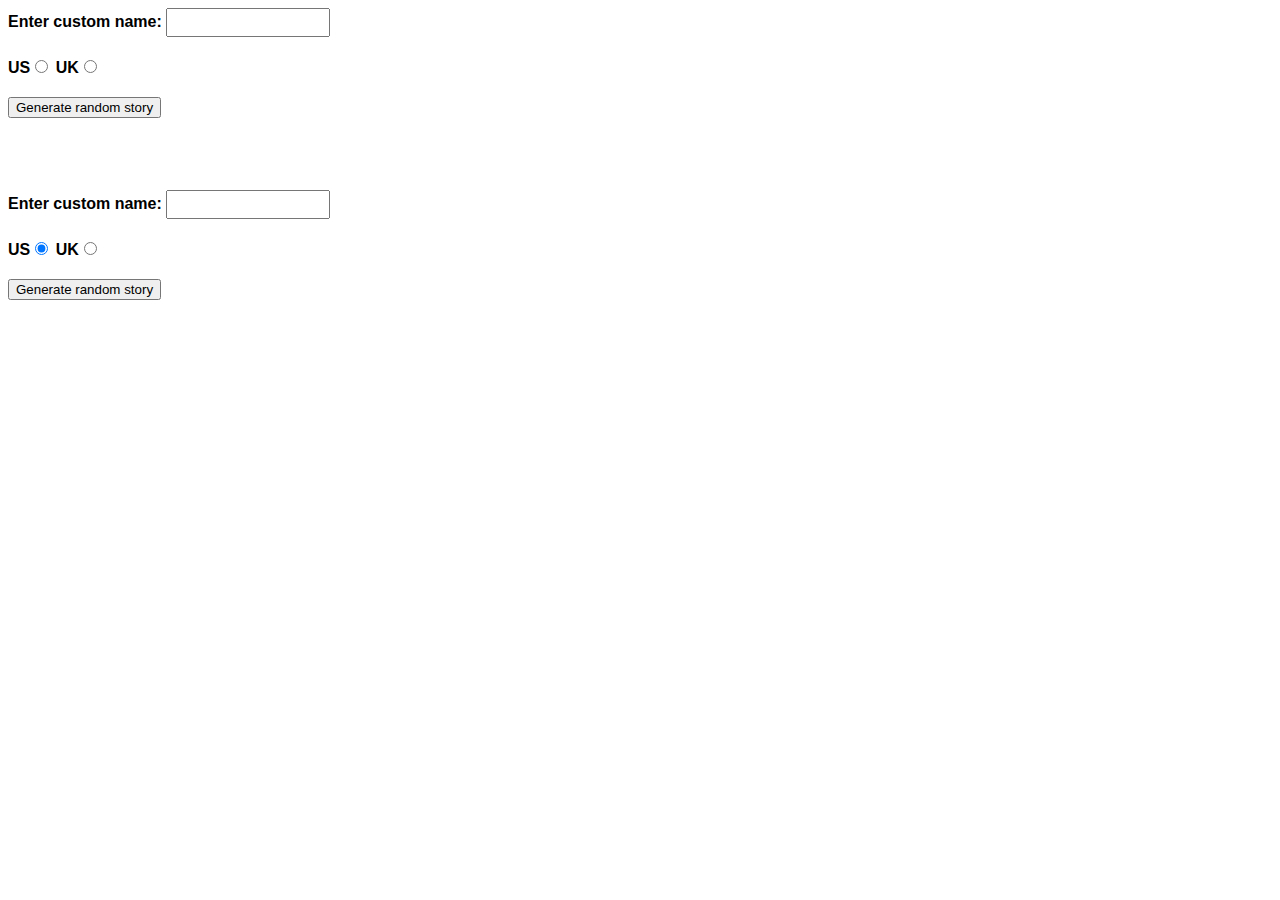
<file: Lab 4/Part 1/index.html>
<!DOCTYPE html>
<!--
	Name: Utsav Patel
	File: Assignment 4 Part 1.html
	Date: 25 November 2024
	A very brief description: Silly Story Generator project
	-->
<html lang="en-US">
  <head>
    <script src="main.js"></script>

    <meta charset="utf-8" />
    <meta name="viewport" content="width=device-width" />

    <title>Silly story generator</title>

    <style>
      body {
        font-family: helvetica, sans-serif;
        width: 350px;
      }

      label {
        font-weight: bold;
      }

      div {
        padding-bottom: 20px;
      }

      input[type="text"] {
        padding: 5px;
        width: 150px;
      }

      p {
        background: #ffc125;
        color: #5e2612;
        padding: 10px;
        visibility: hidden;
      }
    </style>
  </head>

  <body>
    <div>
      <label for="customname">Enter custom name:</label>
      <input id="customname" type="text" placeholder="" />
    </div>
    <div>
      <label for="us">US</label
      ><input id="us" type="radio" name="ukus" value="us" checked />
      <label for="uk">UK</label
      ><input id="uk" type="radio" name="ukus" value="uk" />
    </div>
    <div>
      <button class="randomize">Generate random story</button>
    </div>
    
    <p class="story"></p>
  </body>
</html><!DOCTYPE html>
<html lang="en-US">
  <head>
    <meta charset="utf-8" />
    <meta name="viewport" content="width=device-width" />

    <title>Silly story generator</title>

    <style>
      body {
        font-family: helvetica, sans-serif;
        width: 350px;
      }

      label {
        font-weight: bold;
      }

      div {
        padding-bottom: 20px;
      }

      input[type="text"] {
        padding: 5px;
        width: 150px;
      }

      p {
        background: #ffc125;
        color: #5e2612;
        padding: 10px;
        visibility: hidden;
      }
    </style>
  </head>

  <body>
    <div>
      <label for="customname">Enter custom name:</label>
      <input id="customname" type="text" placeholder="" />
    </div>
    <div>
      <label for="us">US</label
      ><input id="us" type="radio" name="ukus" value="us" checked />
      <label for="uk">UK</label
      ><input id="uk" type="radio" name="ukus" value="uk" />
    </div>
    <div>
      <button class="randomize">Generate random story</button>
    </div>
    <!-- Thanks a lot to Willy Aguirre for his help with the code for this assessment -->
    <p class="story"></p>
  </body>
</html>
</file>
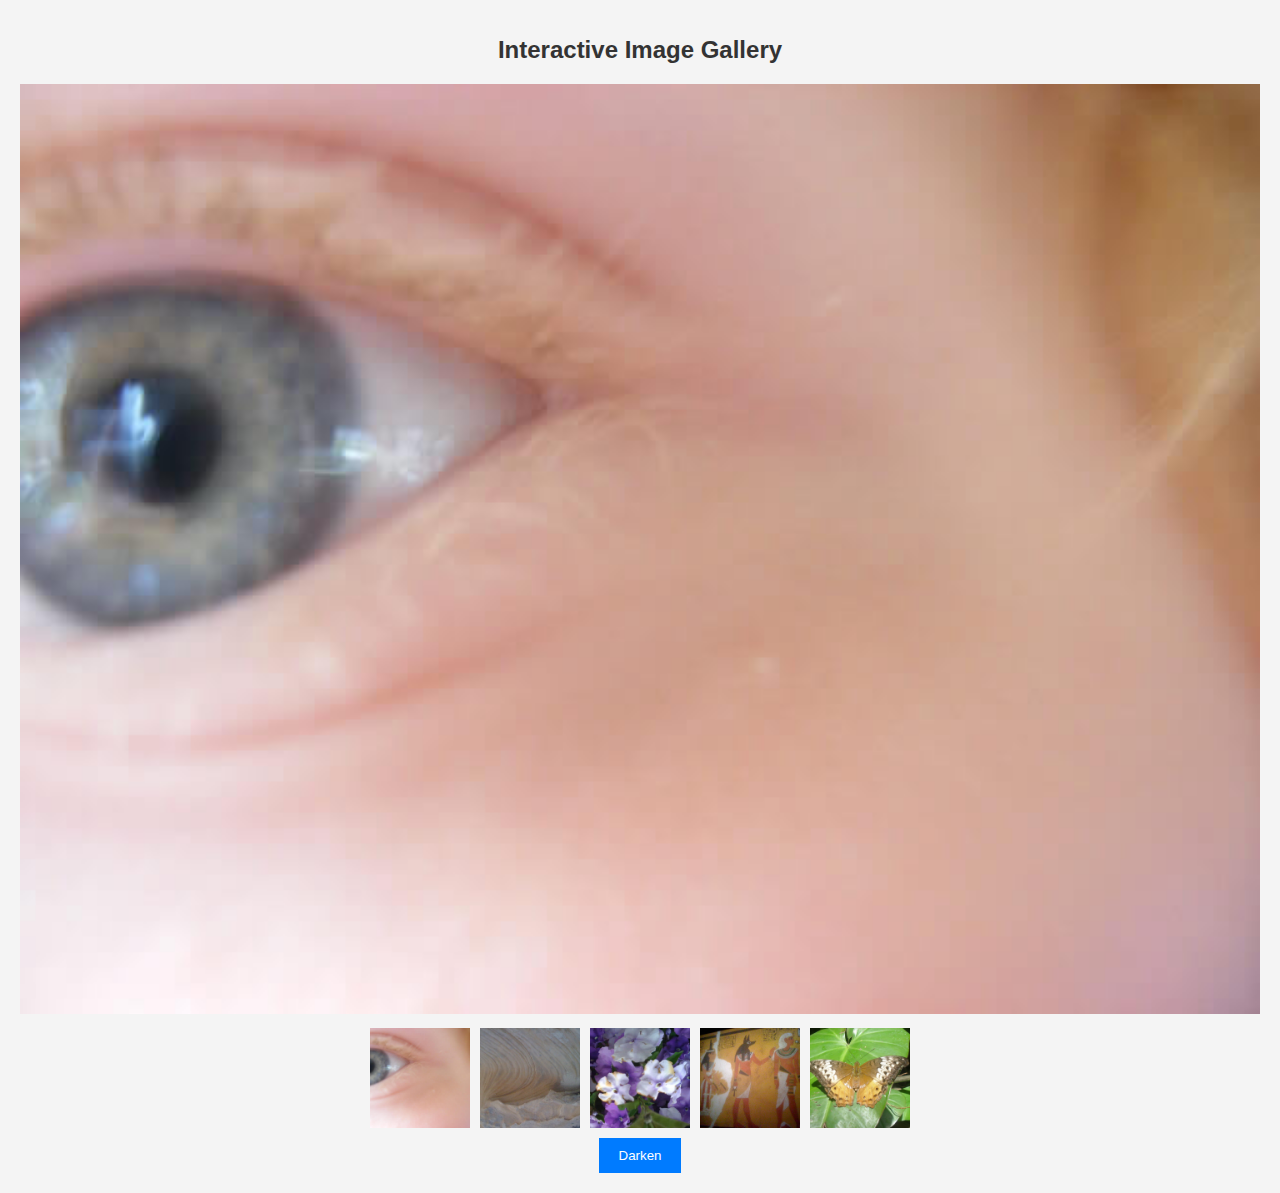
<file: Lab 4/Part 2/index.html>
<!DOCTYPE html>
<!--
  Name: Utsav Patel
  File: Assignment 4 Part 2.html
  Date: 25 November 2024
  A very brief description: Interactive Image Gallery
-->
<html lang="en-US">
<head>
  <meta charset="utf-8" />
  <meta name="viewport" content="width=device-width" />
  <title>Image Gallery</title>

  <!-- Link to external CSS -->
  <link rel="stylesheet" href="styles.css" />
</head>
<body>
  <h1>Interactive Image Gallery</h1>
  <img class="displayed-img" src="images/pic1.jpg" alt="Displayed image">
  <div class="thumb-bar">
    <!-- Thumbnail images will be added dynamically -->
  </div>
  <button class="dark">Darken</button>

  <!-- Link to external JS -->
  <script src="main.js"></script>
</body>
</html>
</file>
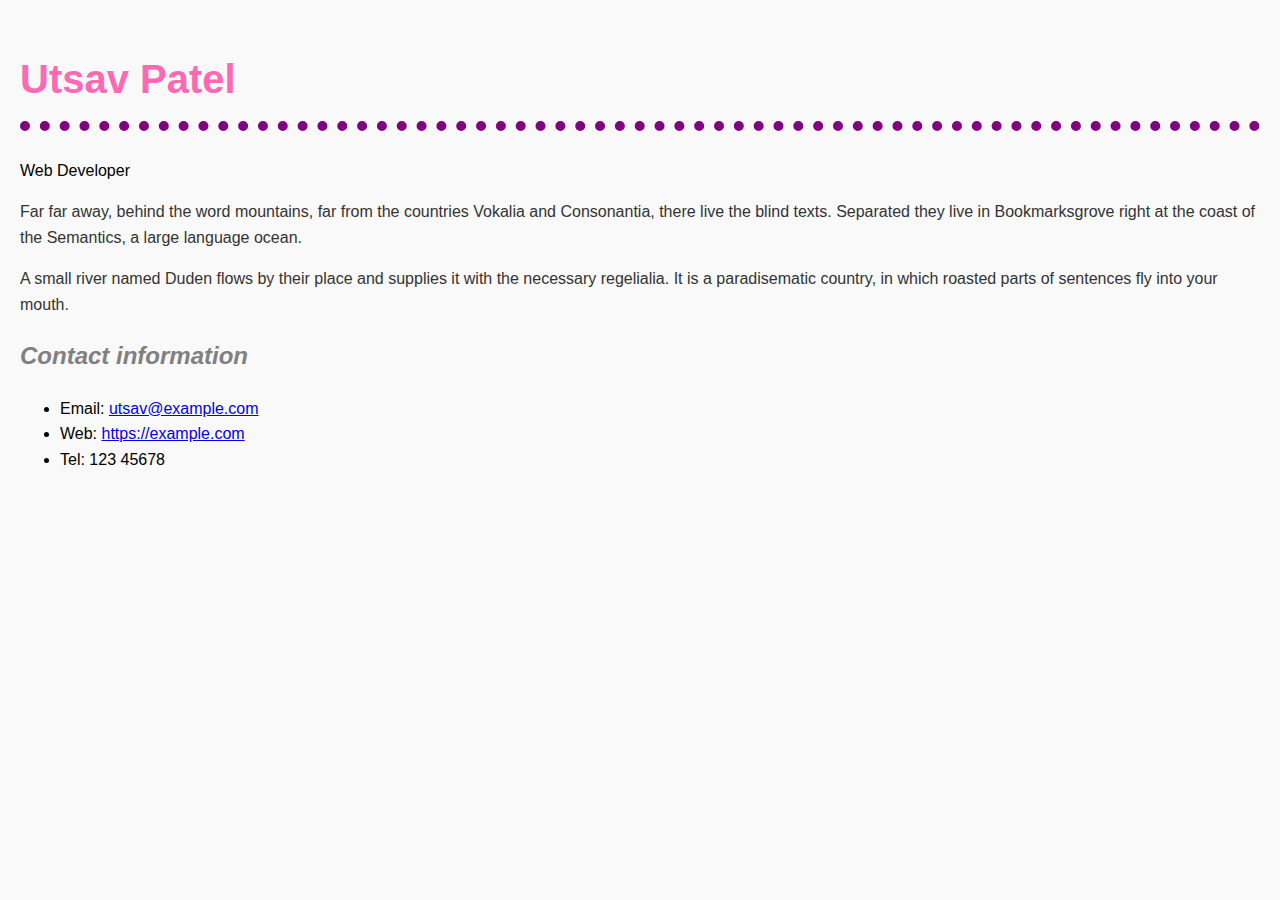
<file: Lab 4/Part 3/index.html>
<!doctype html>
<!--
	Name: Utsav Patel
	File: Assignment 3 Part 1.html
	Date: 17 october 2024
	A biography, which has been styled using CSS
	-->

<html lang="en">
  <head>
    <meta charset="utf-8" />
    <meta name="viewport" content="width=device-width" />
    <title>Formatting a biography</title>
    <style>
          body {
            font-family: Arial, sans-serif;
            line-height: 1.6;
            background-color: #f9f9f9;
            margin: 0;
            padding: 20px;
        }

        h1 {
            color: hotpink;
            font-size: 2.5em;
            font-weight: bold;
        }

        h1::after {
            content: "";
            display: block;
            border-bottom: 10px dotted purple;
            width: 100%;
            margin-top: 10px;
        }

        h2 {
            font-style: italic;
            color: grey;
            font-size: 1.5em;
        }

        p {
            color: #333;
            font-size: 1em;
        }

        .contact-info h3 {
            font-weight: bold;
            font-style: italic;
            font-size: 1.2em;
        }

        ul.contact-list {
            background-color: #eeeeee;
            padding: 10px;
            border: 5px solid purple;
            border-radius: 5px;
            list-style: none;
            padding-left: 20px;
        }

        ul.contact-list li {
            margin-bottom: 8px;
        }

        ul.contact-list a {
            color: black;
            text-decoration: none;
        }

        ul.contact-list a:hover {
            color: green;
        }
    </style>
  </head>

  <body>
    <h1>Utsav Patel</h1>
    <div class="job-title">Web Developer</div>
    <p>
      Far far away, behind the word mountains, far from the countries Vokalia
      and Consonantia, there live the blind texts. Separated they live in
      Bookmarksgrove right at the coast of the Semantics, a large language
      ocean.
    </p>

    <p>
      A small river named Duden flows by their place and supplies it with the
      necessary regelialia. It is a paradisematic country, in which roasted
      parts of sentences fly into your mouth.
    </p>

    <h2>Contact information</h2>
    <ul>
      <li>
        Email:
        <a href="mailto:utsav@example.com">utsav@example.com</a>
      </li>
      <li>
        Web:
        <a href="https://example.com">https://example.com</a>
      </li>
      <li>Tel: 123 45678</li>
    </ul>
  </body>
</html>
</file>
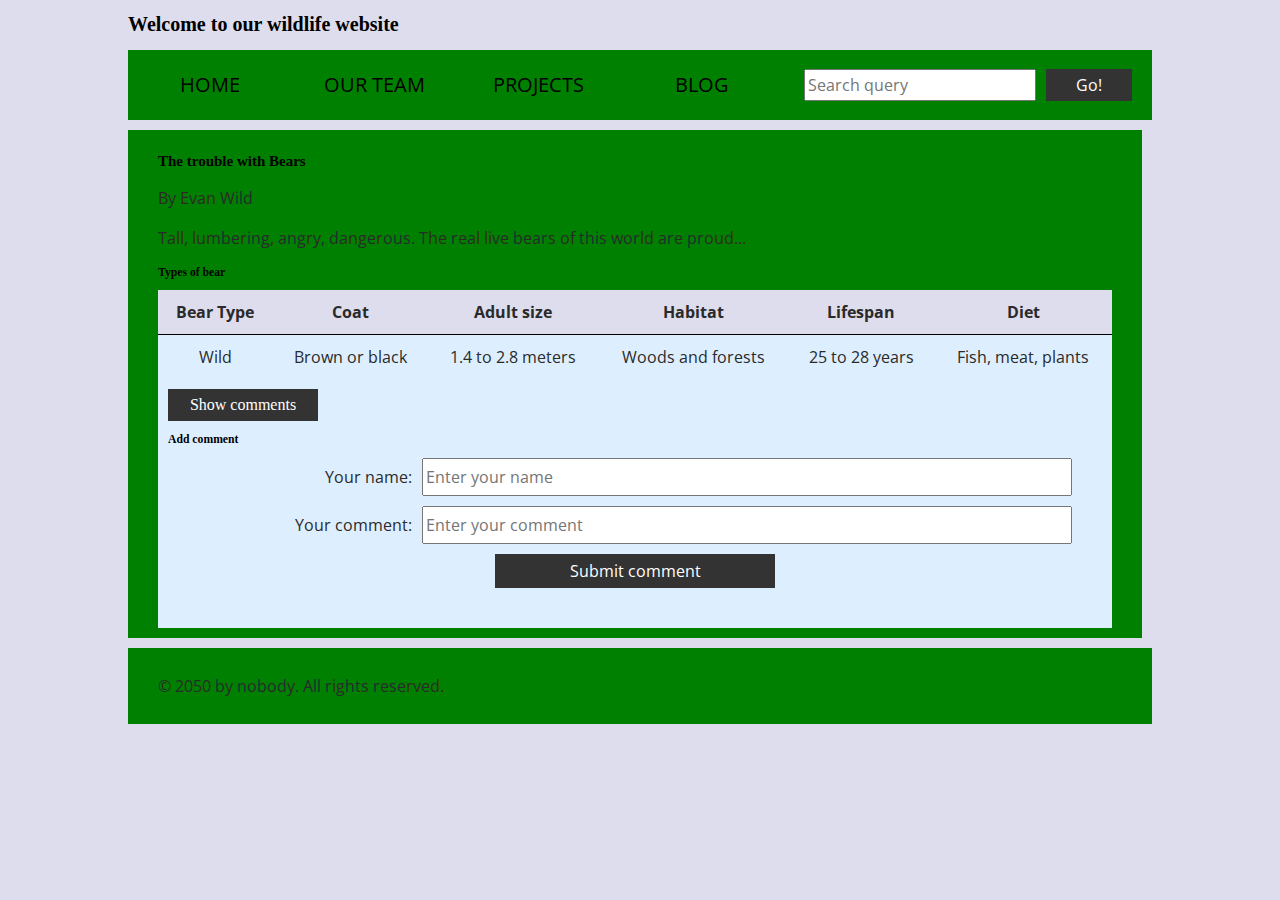
<file: Lab 5/assessment-files/index.html>
<!DOCTYPE html>
<html lang="en">
<head>
  <meta charset="utf-8">
  <meta name="viewport" content="width=device-width, initial-scale=1.0">
  <title>Accessibility assessment</title>
  <link href="https://fonts.googleapis.com/css?family=Open+Sans+Condensed:300|Sonsie+One" rel="stylesheet">
  <link rel="stylesheet" href="style.css">
  <!--
    Name: Utsav Patel
    Student ID: 100959365
    Date: 10 December 2024
    Description: Main HTML file for accessibility assignment.
  -->
</head>
<body>
  <header class="header">
    <h1>Welcome to our wildlife website</h1>
  </header>

  <div class="nav">
    <ul>
      <li><a href="#">Home</a></li>
      <li><a href="#">Our team</a></li>
      <li><a href="#">Projects</a></li>
      <li><a href="#">Blog</a></li>
    </ul>
    <form class="search">
      <input type="search" name="q" placeholder="Search query">
      <input type="submit" value="Go!">
    </form>
  </div>

  <main>
    <article>
      <h2>The trouble with Bears</h2>
      <p>By Evan Wild</p>
      <p>
        Tall, lumbering, angry, dangerous. The real live bears of this world are proud...
      </p>

      <h3>Types of bear</h3>
      <table>
        <thead>
          <tr>
            <th scope="col">Bear Type</th>
            <th scope="col">Coat</th>
            <th scope="col">Adult size</th>
            <th scope="col">Habitat</th>
            <th scope="col">Lifespan</th>
            <th scope="col">Diet</th>
          </tr>
        </thead>
        <tbody>
          <tr>
            <td>Wild</td>
            <td>Brown or black</td>
            <td>1.4 to 2.8 meters</td>
            <td>Woods and forests</td>
            <td>25 to 28 years</td>
            <td>Fish, meat, plants</td>
          </tr>
        </tbody>
      </table>

     
      <section class="comments">
        <div class="show-hide">Show comments</div>
        <div class="comment-wrapper" aria-hidden="true">
          <h3>Add comment</h3>
          <form class="comment-form">
            <div class="flex-pair">
              <label for="name">Your name:</label>
              <input type="text" name="name" id="name" placeholder="Enter your name" aria-required="true">
            </div>
            <div class="flex-pair">
              <label for="comment">Your comment:</label>
              <input type="text" name="comment" id="comment" placeholder="Enter your comment" aria-required="true">
            </div>
            <div>
              <input type="submit" value="Submit comment">
            </div>
          </form>
        </div>
      </section>
    </article>
  </main>

  <footer>
    <p>&copy; 2050 by nobody. All rights reserved.</p>
  </footer>

  <script src="main.js"></script>
</body>
</html>
</file>
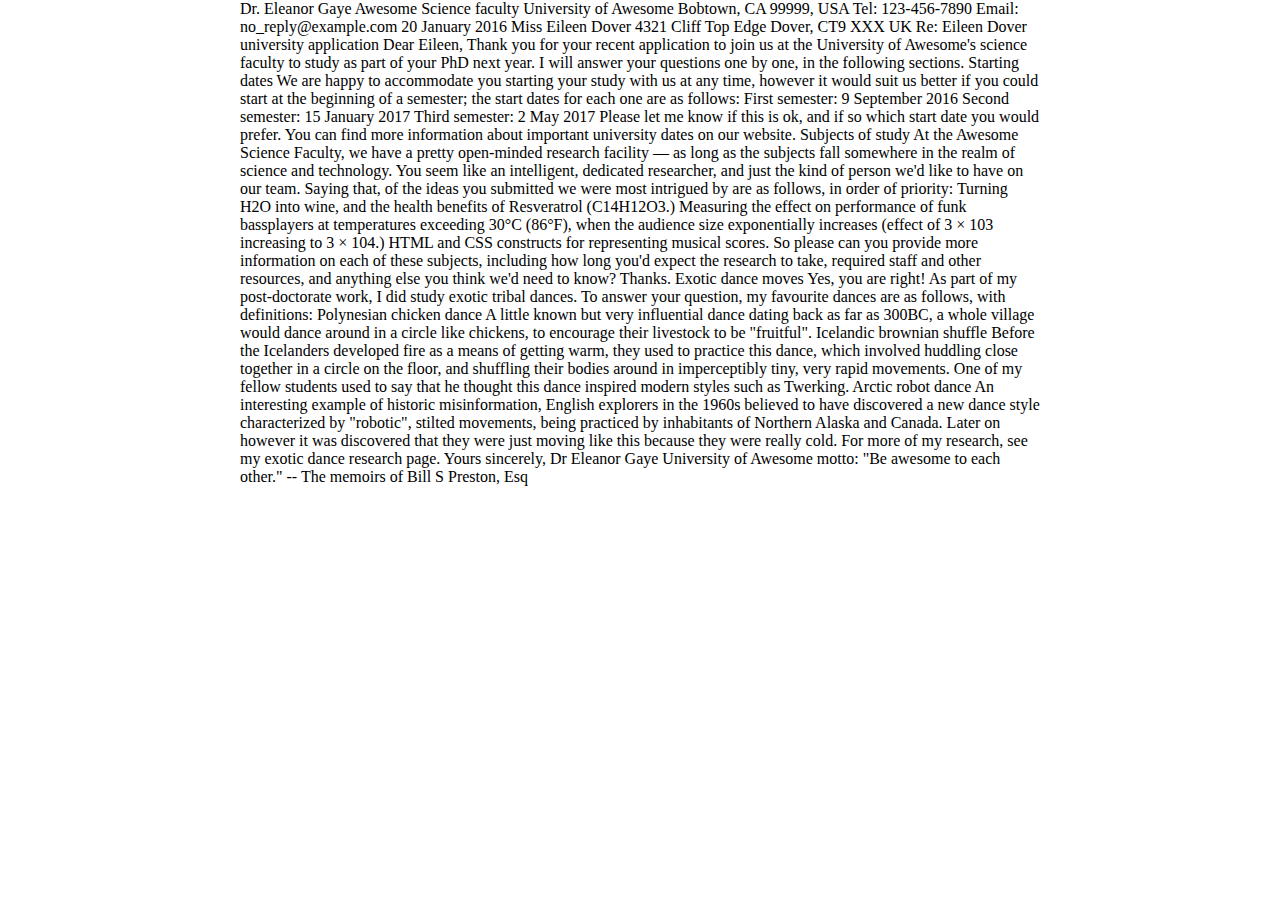
<file: lab1/part1/index.html>
<html>
    <head>
        <title>INFT1206 - Lab 1 Part 1</title>
        <style>
            body {
            max-width: 800px;
            margin: 0 auto;
            }

            .sender-column {
            text-align: right;
            }

            h1 {
            font-size: 1.5em;
            }

            h2 {
            font-size: 1.3em;
            }

            p,ul,ol,dl,address {
            font-size: 1.1em;
            }

            p, li, dd, dt, address {
            line-height: 1.5;
            }
        </style>
    </head>
    <body>

    Dr. Eleanor Gaye
Awesome Science faculty
University of Awesome
Bobtown, CA 99999,
USA
Tel: 123-456-7890
Email: no_reply@example.com

20 January 2016

Miss Eileen Dover
4321 Cliff Top Edge
Dover, CT9 XXX
UK


Re: Eileen Dover university application

Dear Eileen,

Thank you for your recent application to join us at the University of Awesome's science faculty to study as part of your PhD next year. I will answer your questions one by one, in the following sections.

Starting dates

We are happy to accommodate you starting your study with us at any time, however it would suit us better if you could start at the beginning of a semester; the start dates for each one are as follows:

First semester: 9 September 2016
Second semester: 15 January 2017
Third semester: 2 May 2017

Please let me know if this is ok, and if so which start date you would prefer.

You can find more information about important university dates on our website.


Subjects of study

At the Awesome Science Faculty, we have a pretty open-minded research facility — as long as the subjects fall somewhere in the realm of science and technology. You seem like an intelligent, dedicated researcher, and just the kind of person we'd like to have on our team. Saying that, of the ideas you submitted we were most intrigued by are as follows, in order of priority:

Turning H2O into wine, and the health benefits of Resveratrol (C14H12O3.)
Measuring the effect on performance of funk bassplayers at temperatures exceeding 30°C (86°F), when the audience size exponentially increases (effect of 3 × 103 increasing to 3 × 104.)
HTML and CSS constructs for representing musical scores.

So please can you provide more information on each of these subjects, including how long you'd expect the research to take, required staff and other resources, and anything else you think we'd need to know? Thanks.


Exotic dance moves

Yes, you are right! As part of my post-doctorate work, I did study exotic tribal dances. To answer your question, my favourite dances are as follows, with definitions:

Polynesian chicken dance
A little known but very influential dance dating back as far as 300BC, a whole village would dance around in a circle like chickens, to encourage their livestock to be "fruitful".
Icelandic brownian shuffle
Before the Icelanders developed fire as a means of getting warm, they used to practice this dance, which involved huddling close together in a circle on the floor, and shuffling their bodies around in imperceptibly tiny, very rapid movements. One of my fellow students used to say that he thought this dance inspired modern styles such as Twerking.
Arctic robot dance
An interesting example of historic misinformation, English explorers in the 1960s believed to have discovered a new dance style characterized by "robotic", stilted movements, being practiced by inhabitants of Northern Alaska and Canada. Later on however it was discovered that they were just moving like this because they were really cold.

For more of my research, see my exotic dance research page.

Yours sincerely,
Dr Eleanor Gaye

University of Awesome motto: "Be awesome to each other." -- The memoirs of Bill S Preston, Esq

</body>
</html>
</file>
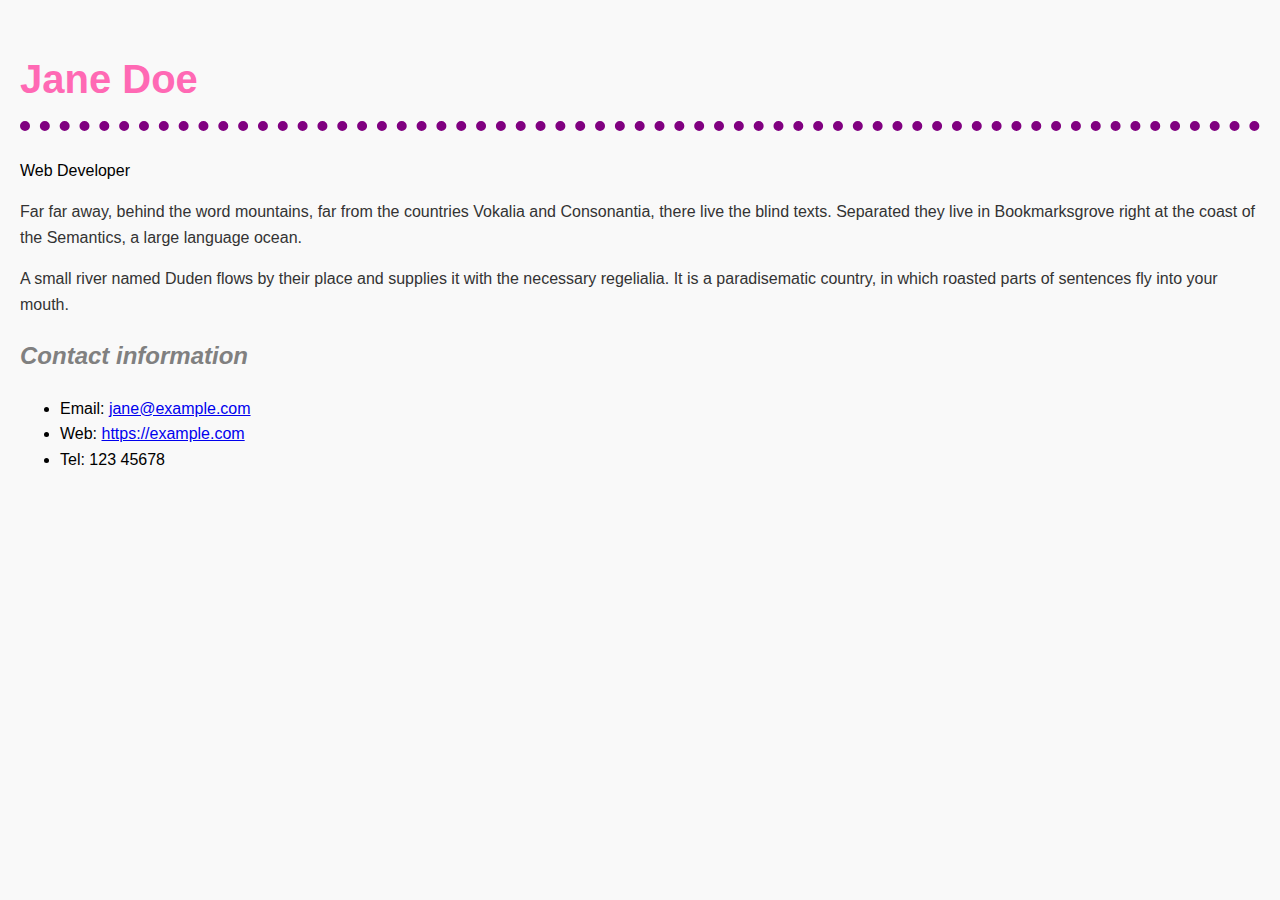
<file: lab3/part 1/index.html>
<!doctype html>
<!--
	Name: Utsav Patel
	File: Assignment 3 Part 1.html
	Date: 17 october 2024
	A biography, which has been styled using CSS
	-->

<html lang="en">
  <head>
    <meta charset="utf-8" />
    <meta name="viewport" content="width=device-width" />
    <title>Formatting a biography</title>
    <style>
          body {
            font-family: Arial, sans-serif;
            line-height: 1.6;
            background-color: #f9f9f9;
            margin: 0;
            padding: 20px;
        }

        h1 {
            color: hotpink;
            font-size: 2.5em;
            font-weight: bold;
        }

        h1::after {
            content: "";
            display: block;
            border-bottom: 10px dotted purple;
            width: 100%;
            margin-top: 10px;
        }

        h2 {
            font-style: italic;
            color: grey;
            font-size: 1.5em;
        }

        p {
            color: #333;
            font-size: 1em;
        }

        .contact-info h3 {
            font-weight: bold;
            font-style: italic;
            font-size: 1.2em;
        }

        ul.contact-list {
            background-color: #eeeeee;
            padding: 10px;
            border: 5px solid purple;
            border-radius: 5px;
            list-style: none;
            padding-left: 20px;
        }

        ul.contact-list li {
            margin-bottom: 8px;
        }

        ul.contact-list a {
            color: black;
            text-decoration: none;
        }

        ul.contact-list a:hover {
            color: green;
        }
    </style>
  </head>

  <body>
    <h1>Jane Doe</h1>
    <div class="job-title">Web Developer</div>
    <p>
      Far far away, behind the word mountains, far from the countries Vokalia
      and Consonantia, there live the blind texts. Separated they live in
      Bookmarksgrove right at the coast of the Semantics, a large language
      ocean.
    </p>

    <p>
      A small river named Duden flows by their place and supplies it with the
      necessary regelialia. It is a paradisematic country, in which roasted
      parts of sentences fly into your mouth.
    </p>

    <h2>Contact information</h2>
    <ul>
      <li>
        Email:
        <a href="mailto:jane@example.com">jane@example.com</a>
      </li>
      <li>
        Web:
        <a href="https://example.com">https://example.com</a>
      </li>
      <li>Tel: 123 45678</li>
    </ul>
  </body>
</html>
</file>
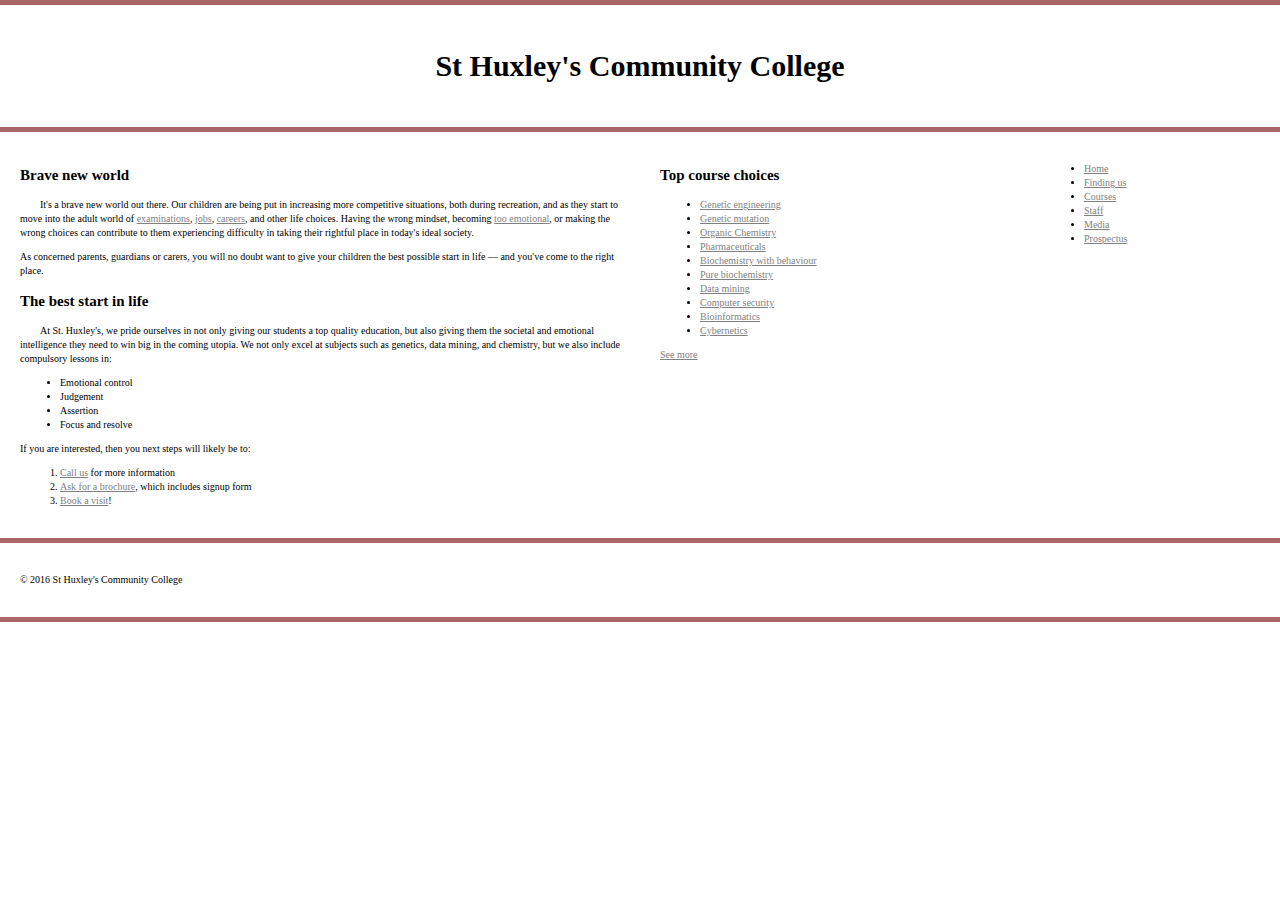
<file: lab3/part 3/index.html>
<!DOCTYPE html>
<html lang="en-US">
  <head>
    <meta charset="utf-8">
    <meta name="viewport" content="width=device-width">
    <title>St Huxley's Community College</title>
    <link href="style.css" type="text/css" rel="stylesheet">
    <style>
        html{
            font-size: 10px;
        }
        body{
              line-height: 1.4;
        }
        h1{
            font-size: 3em;
            text-align: center;
        }
        h2{
            font-size: 1.5em;
        }
        h3{
            font-size: 1em;
        }
        h2 + p {
            text-indent: 20px;

        }
        a {
            color: orange;
        }
        a:link {
            color:grey;
        }
        a:visited{
            color: brown;
        }
        a:hover {
            color:rgb(143, 51, 26);
        }
        a:focus{
            color:red;
        }
        a:active {
            color:navy
        }
    </style> 
 </head>
  <body>

  <header>
    <h1>St Huxley's Community College</h1>
  </header>

  <section>
      <h2>Brave new world</h2>

      <p>It's a brave new world out there. Our children are being put in increasing more competitive situations, both during recreation, and as they start to move into the adult world of <a href="https://en.wikipedia.org/wiki/Examination">examinations</a>, <a href="https://en.wikipedia.org/wiki/Jobs">jobs</a>, <a href="https://en.wikipedia.org/wiki/Career">careers</a>, and other life choices. Having the wrong mindset, becoming <a href="https://en.wikipedia.org/wiki/Emotion">too emotional</a>, or making the wrong choices can contribute to them experiencing difficulty in taking their rightful place in today's ideal society.</p>

      <p>As concerned parents, guardians or carers, you will no doubt want to give your children the best possible start in life — and you've come to the right place.</p>

      <h2>The best start in life</h2>

      <p>At St. Huxley's, we pride ourselves in not only giving our students a top quality education, but also giving them the societal and emotional intelligence they need to win big in the coming utopia. We not only excel at subjects such as genetics, data mining, and chemistry, but we also include compulsory lessons in:</p>

      <ul>
        <li>Emotional control</li>
        <li>Judgement</li>
        <li>Assertion</li>
        <li>Focus and resolve</li>
      </ul>

      <p>If you are interested, then you next steps will likely be to:</p>
      
      <ol>
        <li><a href="#">Call us</a> for more information</li>
        <li><a href="#">Ask for a brochure</a>, which includes signup form</li>
        <li><a href="#">Book a visit</a>!</li>
      </ol>
  </section>

  <aside>

    <h2>Top course choices</h2>

    <ul>
      <li><a href="#">Genetic engineering</a></li>
      <li><a href="#">Genetic mutation</a></li>
      <li><a href="#">Organic Chemistry</a></li>
      <li><a href="#">Pharmaceuticals</a></li>
      <li><a href="#">Biochemistry with behaviour</a></li>
      <li><a href="#">Pure biochemistry</a></li>
      <li><a href="#">Data mining</a></li>
      <li><a href="#">Computer security</a></li>
      <li><a href="#">Bioinformatics</a></li>
      <li><a href="#">Cybernetics</a></li>
    </ul>

    <p><a href="#">See more</a></p>

  </aside>

  <nav>

    <ul>
      <li><a href="#">Home</a></li>
      <li><a href="#">Finding us</a></li>
      <li><a href="#">Courses</a></li>
      <li><a href="#">Staff</a></li>
      <li><a href="#">Media</a></li>
      <li><a href="#">Prospectus</a></li>
    </ul>

  </nav>

  <footer>

    <p>&copy; 2016 St Huxley's Community College</p>

  </footer>

  </body>
</html>
</file>
<file: Lab 4/Part 2/styles.css>
body {
    font-family: Arial, sans-serif;
    background-color: #f4f4f4;
    color: #333;
    text-align: center;
    margin: 0;
    padding: 20px;
  }
  
  h1 {
    font-size: 24px;
    margin-bottom: 20px;
  }
  
  .displayed-img {
    width: 100%;
    height: auto;
    margin-bottom: 10px;
  }
  
  .thumb-bar {
    display: flex;
    justify-content: center;
  }
  
  .thumb-bar img {
    width: 100px;
    height: 100px;
    object-fit: cover;
    margin: 0 5px;
    cursor: pointer;
  }
  
  button.dark {
    margin-top: 10px;
    padding: 10px 20px;
    border: none;
    background-color: #007bff;
    color: white;
    cursor: pointer;
  }
  
  button.dark:hover {
    background-color: #0056b3;
  }
</file>
<file: Lab 5/assessment-files/style.css>
/* || General setup */

html, body {
  margin: 0;
  padding: 0;
}

html {
  font-size: 10px;
  background-color: #dde;
}

body {
  width: 80%;
  min-width: 1024px;
  margin: 0 auto;
}

/* || typography */

font[size="7"], font[size="6"], font[size="5"] {
  font-family: 'Sonsie One', cursive;
  color: #2a2a2a;
}

p, input, li, table, label {
  font-family: 'Open Sans Condensed', sans-serif;
  color: #2a2a2a;
}

font[size="7"] {
  font-size: 4rem;
  text-align: center;
  color: white;
  text-shadow: 2px 2px 10px black;
}

font[size="6"] {
  font-size: 3rem;
  text-align: center;
}

font[size="5"] {
  font-size: 2.2rem;
}

p, li, table {
  font-size: 1.6rem;
  line-height: 1.5;
}

/* || header layout */

div[class="nav"], article, footer, .secondary {
  background-color: green;
}

article, footer, .secondary {
  padding: 10px 30px;
}

article {
  margin-right: 10px;
}

div[class="nav"] {
  height: 50px;
  background-color: ff80ff;
  display: flex;
  padding: 1% 0;
  margin-bottom: 10px;
}

div[class="nav"] ul {
  padding: 0;
  list-style-type: none;
  flex: 2;
  display: flex;
}

div[class="nav"] li {
  display: inline;
  text-align: center;
  flex: 1;
}

div[class="nav"] a {
  display: inline-block;
  font-size: 2rem;
  text-transform: uppercase;
  text-decoration: none;
  color: black;
}

div[class="nav"] .search {
  flex: 1;
  display: flex;
  align-items: center;
  height: 100%;
  padding: 0 2em;
}

.search input {
  font-size: 1.6rem;
  height: 32px;
}

.search input[type="search"] {
  flex: 3;
}

.search input[type="submit"] {
  flex: 1;
  margin-left: 1rem;
  background: #333;
  border: 0;
  color: white;
}

/* || main layout */

main {
  display: flex;
}

article {
  flex: 5;
}

.secondary {
  flex: 2;
}

footer {
  margin-top: 10px;
}

/* Table styling */

table {
  width: 100%;
  background-color: #dde;
  border-collapse: collapse;
}

th, td {
  padding: 10px;
}

td {
  text-align: center;
}

th[scope="col"] {
  border-bottom: 1px solid black;
}

tbody tr:nth-child(odd) {
  background-color: #def;
}

/* styling content images and audio */

img, audio {
  display: block;
  margin: 0 auto;
}

audio {
  width: 500px;
}

/* Comments styling */

.comments {
  background-color: #def;
  padding: 10px;
}

.show-hide {
  cursor: pointer;
}

.comments font[size="6"] {
  font-size: 2rem;
}

.comments font[size="6"]:nth-of-type(2) {
  margin-bottom: 0;
}

.comment-form {
  margin-bottom: 3rem;
}

.comment-form .flex-pair {
  display: flex;
  padding: 0 3rem 1rem;
}

.comment-form label {
  align-self: center;
  flex: 2;
  text-align: right;
}

.comment-form input {
  margin-left: 1rem;
  flex: 6;
}

.show-hide {
  text-align: center;
  width: 150px;
}

.comment-form input, .comment-form label, .show-hide {
  font-size: 1.6rem;
  line-height: 32px;
}

.comment-form input[type="submit"], .show-hide {
  background: #333;
  border: 0;
  color: white;
}

.comment-form input[type="submit"] {
  width: 30%;
  display: block;
  margin: 0 auto;
}

.comment-container {
  margin-top: 0;
}

.comment-container li {
  list-style-type: none;
  display: flex;
}

.comment-container li p:nth-child(1) {
  flex: 1;
  font-weight: bold;
}

.comment-container li p:nth-child(2) {
  flex: 5;
}
</file>
<file: lab3/part 3/style.css>
/* General setup */

* {
  box-sizing: border-box;
}

body {
  margin: 0 auto;
  min-width: 1000px;
  max-width: 1400px;
}

/* Layout */

section {
  float: left;
  width: 50%;
}

aside {
  float: left;
  width: 30%;
}

nav {
  float: left;
  width: 20%;
}

footer {
  clear: both;
}

header, section, aside, nav, footer {
  padding: 20px;
}

/* header and footer */

header, footer {
  border-top: 5px solid #a66;
  border-bottom: 5px solid #a66;
}

/* WRITE YOUR CODE BELOW HERE */
</file>
